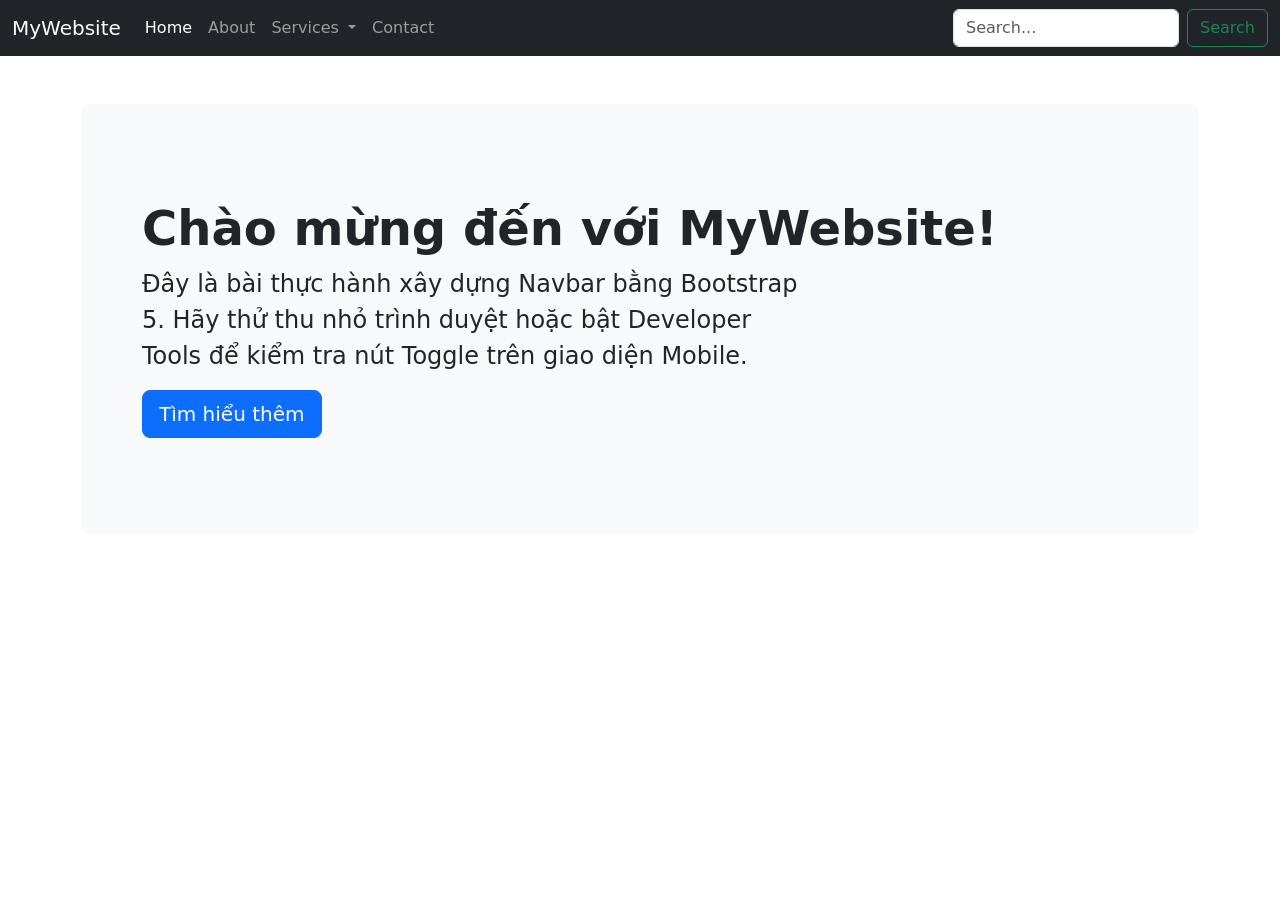
<file: chiu.html>
<!DOCTYPE html>
<html lang="vi">
<head>
    <meta charset="UTF-8">
    <meta name="viewport" content="width=device-width, initial-scale=1.0">
    <title>Bootstrap Navbar Practice</title>
    <!-- Nhúng CSS Bootstrap 5 qua CDN -->
    <link rel="stylesheet" href="https://cdn.jsdelivr.net/npm/bootstrap@5.3.0/dist/css/bootstrap.min.css">
</head>
<body>

    <!-- Thanh điều hướng (Navbar) -->
    <nav class="navbar navbar-expand-lg navbar-dark bg-dark">
        <div class="container-fluid">
            <!-- Thương hiệu / Logo -->
            <a class="navbar-brand" href="#">MyWebsite</a>

            <!-- Nút Toggler mở menu trên màn hình nhỏ (Mobile) -->
            <button class="navbar-toggler" type="button" data-bs-toggle="collapse" data-bs-target="#navbarNav" aria-controls="navbarNav" aria-expanded="false" aria-label="Toggle navigation">
                <span class="navbar-toggler-icon"></span>
            </button>

            <!-- Danh sách Menu -->
            <div class="collapse navbar-collapse" id="navbarNav">
                <ul class="navbar-nav me-auto mb-2 mb-lg-0">
                    <li class="nav-item">
                        <a class="nav-link active" aria-current="page" href="#">Home</a>
                    </li>
                    <li class="nav-item">
                        <a class="nav-link" href="#">About</a>
                    </li>
                    <!-- Menu con (Dropdown) -->
                    <li class="nav-item dropdown">
                        <a class="nav-link dropdown-toggle" href="#" role="button" data-bs-toggle="dropdown" aria-expanded="false">
                            Services
                        </a>
                        <ul class="dropdown-menu">
                            <li><a class="dropdown-item" href="#">Web Design</a></li>
                            <li><a class="dropdown-item" href="#">SEO</a></li>
                            <li><hr class="dropdown-divider"></li>
                            <li><a class="dropdown-item" href="#">Digital Marketing</a></li>
                        </ul>
                    </li>
                    <li class="nav-item">
                        <a class="nav-link" href="#">Contact</a>
                    </li>
                </ul>

                <!-- Ô tìm kiếm bổ sung (Tùy chọn giúp Navbar chuyên nghiệp hơn) -->
                <form class="d-flex" role="search">
                    <input class="form-control me-2" type="search" placeholder="Search..." aria-label="Search">
                    <button class="btn btn-outline-success" type="submit">Search</button>
                </form>
            </div>
        </div>
    </nav>

    <!-- Nội dung minh họa trang web -->
    <div class="container mt-5">
        <div class="p-5 mb-4 bg-light rounded-3">
            <div class="container-fluid py-5">
                <h1 class="display-5 fw-bold">Chào mừng đến với MyWebsite!</h1>
                <p class="col-md-8 fs-4">Đây là bài thực hành xây dựng Navbar bằng Bootstrap 5. Hãy thử thu nhỏ trình duyệt hoặc bật Developer Tools để kiểm tra nút Toggle trên giao diện Mobile.</p>
                <button class="btn btn-primary btn-lg" type="button">Tìm hiểu thêm</button>
            </div>
        </div>
    </div>

    <!-- Nhúng JavaScript Bootstrap 5 (Chứa PopperJS phục vụ Dropdown và Collapse) -->
    <script src="https://cdn.jsdelivr.net/npm/bootstrap@5.3.0/dist/js/bootstrap.bundle.min.js"></script>
</body>
</html>
</file>
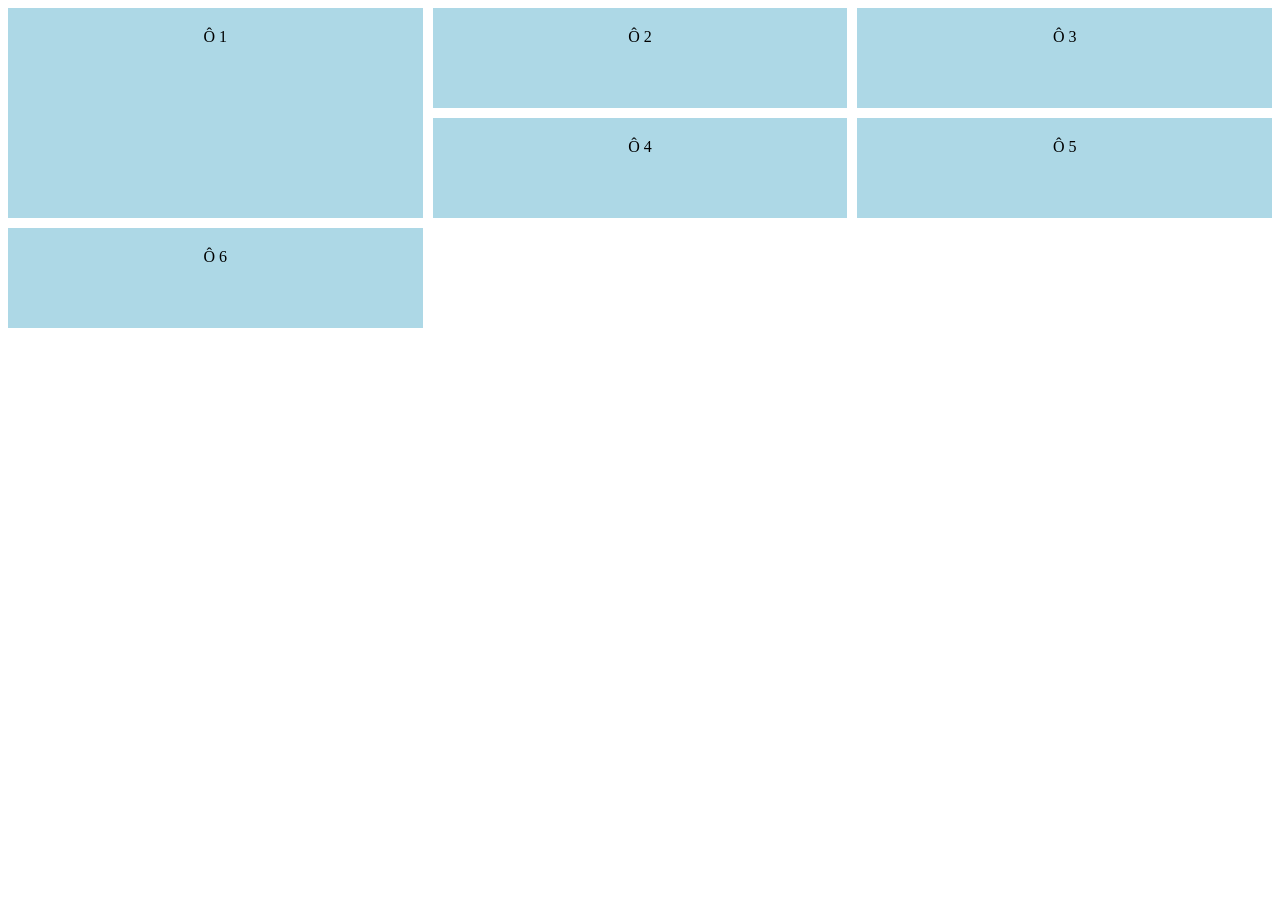
<file: hehe.html>
<!DOCTYPE html>
<html lang="vi">
<head>
    <meta charset="UTF-8">
    <meta name="viewport" content="width=device-width, initial-scale=1.0">
    <title>Grid Row</title>
    <link rel="stylesheet" href="style.css">
</head>
<body>
    <div class="grid-container">
        <div class="item item1">Ô 1</div>
        <div class="item">Ô 2</div>
        <div class="item">Ô 3</div>
        <div class="item">Ô 4</div>
        <div class="item">Ô 5</div>
        <div class="item">Ô 6</div>
    </div>
</body>
</html>
</file>
<file: style.css>
.grid-container {
    display: grid;
    grid-template-columns: repeat(3, 1fr);
    grid-template-rows: repeat(3, 100px);
    gap: 10px;
}

.item {
    background-color: lightblue;
    padding: 20px;
    text-align: center;
}

.item1 {
    grid-row: 1 / 3;
}
</file>
